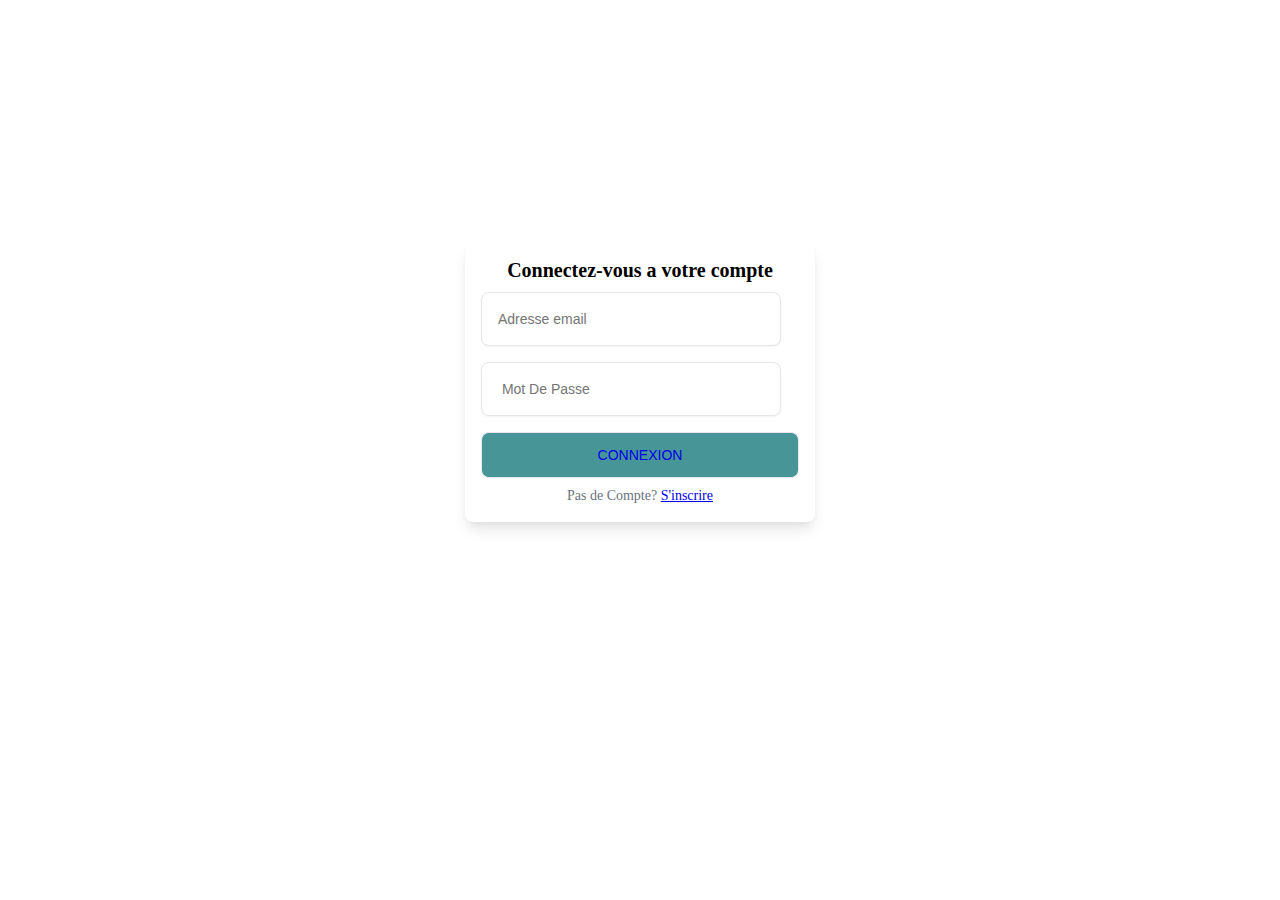
<file: html/connexion.html>
<!DOCTYPE html>
<html lang="en">

<head>
    <meta charset="UTF-8">
    <link rel="stylesheet" href="../css/connexion.css">
    <title>CONNEXION</title>
</head>

<body>


    <form class="form">
        <p class="form-title">Connectez-vous a votre compte</p>
        <div class="input-container">
            <input type="email" placeholder="Adresse email">
            <span>
            </span>
        </div>
        <div class="input-container">
            <input type="password" placeholder=" Mot De Passe">
        </div>
        <button type="submit" class="submit"><a href="./accueil2.html">
                Connexion</a>
        </button>

        <p class="signup-link">
            Pas de Compte?
            <a href="./inscription.html">S'inscrire</a>
        </p>
    </form>


</html>
</file>
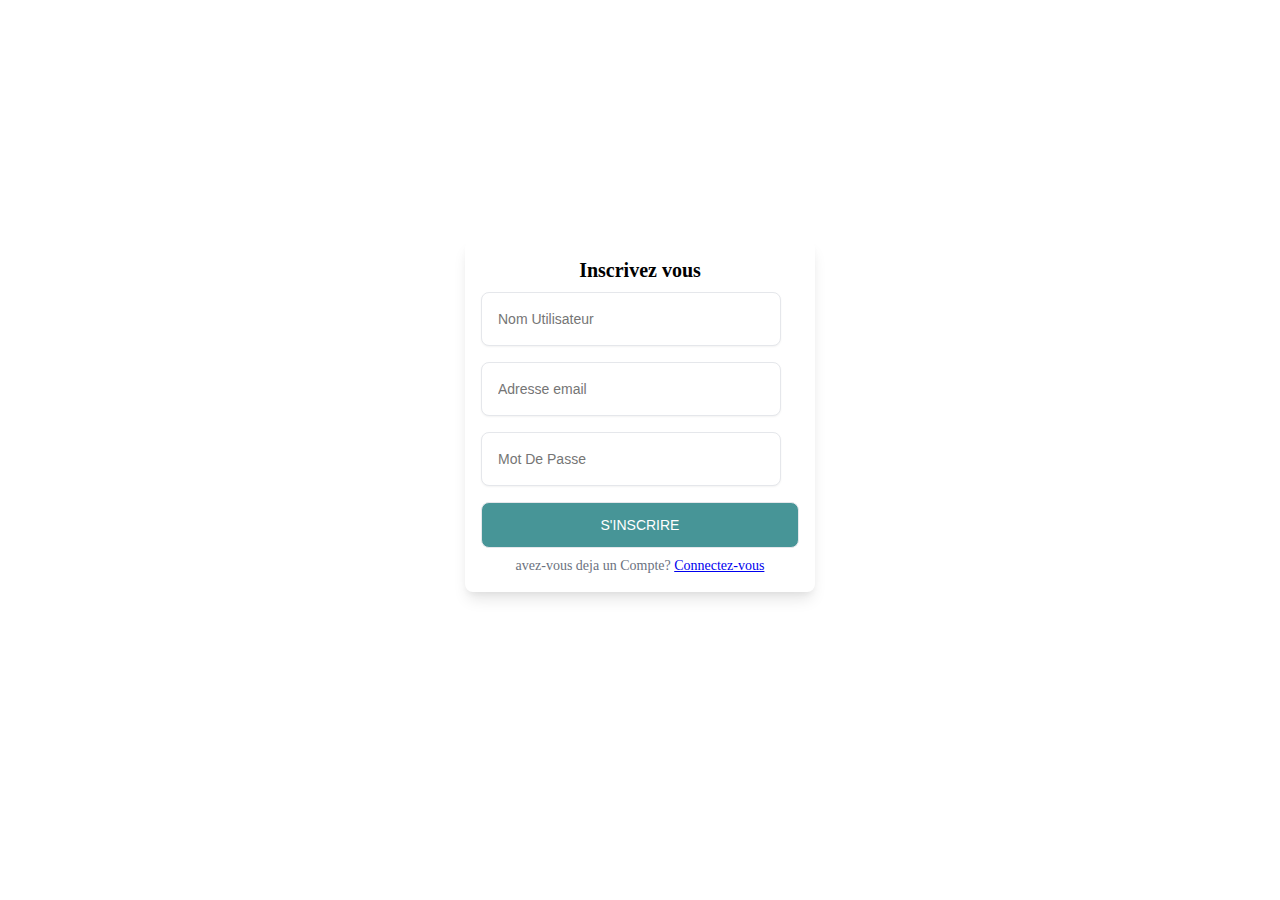
<file: html/inscription.html>
<!DOCTYPE html>
<html lang="en">

<head>
    <meta charset="UTF-8">
    <link rel="stylesheet" href="../css/connexion.css">
    <title>CONNEXION</title>
</head>

<body>


    <form class="form">
        <p class="form-title">Inscrivez vous</p>
        <div class="input-container">
            <input type="email" placeholder="Nom Utilisateur">
            <span>
            </span>
        </div>
        <div class="input-container">
            <input type="email" placeholder="Adresse email">
            <span>
            </span>
        </div>
        <div class="input-container">
            <input type="password" placeholder="Mot De Passe">
        </div>
        <button type="submit" class="submit">
           S'inscrire
        </button>

        <p class="signup-link">
            avez-vous deja un Compte?
            <a href="./connexion.html">Connectez-vous</a>
        </p>
    </form>


</html>
</file>
<file: css/connexion.css>
* {
  margin: 0;
  padding: 0;
  box-sizing: border-box;
  text-decoration: none;
  list-style: none;
}
.body {
  text-align: center;
  align-items: center;
  justify-content: center;
}
.form {
  background-color: #fff;
  display: block;
  padding: 1rem;
  max-width: 350px;
  border-radius: 0.5rem;
  box-shadow: 0 10px 15px -3px rgba(0, 0, 0, 0.1),
    0 4px 6px -2px rgba(0, 0, 0, 0.05);
  margin: auto;
  margin-top: 15rem;
}

.form-title {
  font-size: 1.25rem;
  line-height: 1.75rem;
  font-weight: 600;
  text-align: center;
  color: #000;
}

.input-container {
  position: relative;
}

.input-container input,
.form button {
  outline: none;
  border: 1px solid #e5e7eb;
  margin: 8px 0;
}

.input-container input {
  background-color: #fff;
  padding: 1rem;
  padding-right: 3rem;
  font-size: 0.875rem;
  line-height: 1.25rem;
  width: 300px;
  border-radius: 0.5rem;
  box-shadow: 0 1px 2px 0 rgba(0, 0, 0, 0.05);
}

.submit {
  display: block;
  padding-top: 0.75rem;
  padding-bottom: 0.75rem;
  padding-left: 1.25rem;
  padding-right: 1.25rem;
  background-color: #479597;
  color: #ffffff;
  font-size: 0.875rem;
  line-height: 1.25rem;
  font-weight: 500;
  width: 100%;
  border-radius: 0.5rem;
  text-transform: uppercase;
}

.signup-link {
  color: #6b7280;
  font-size: 0.875rem;
  line-height: 1.25rem;
  text-align: center;
}

.signup-link a {
  text-decoration: underline;
}
</file>
